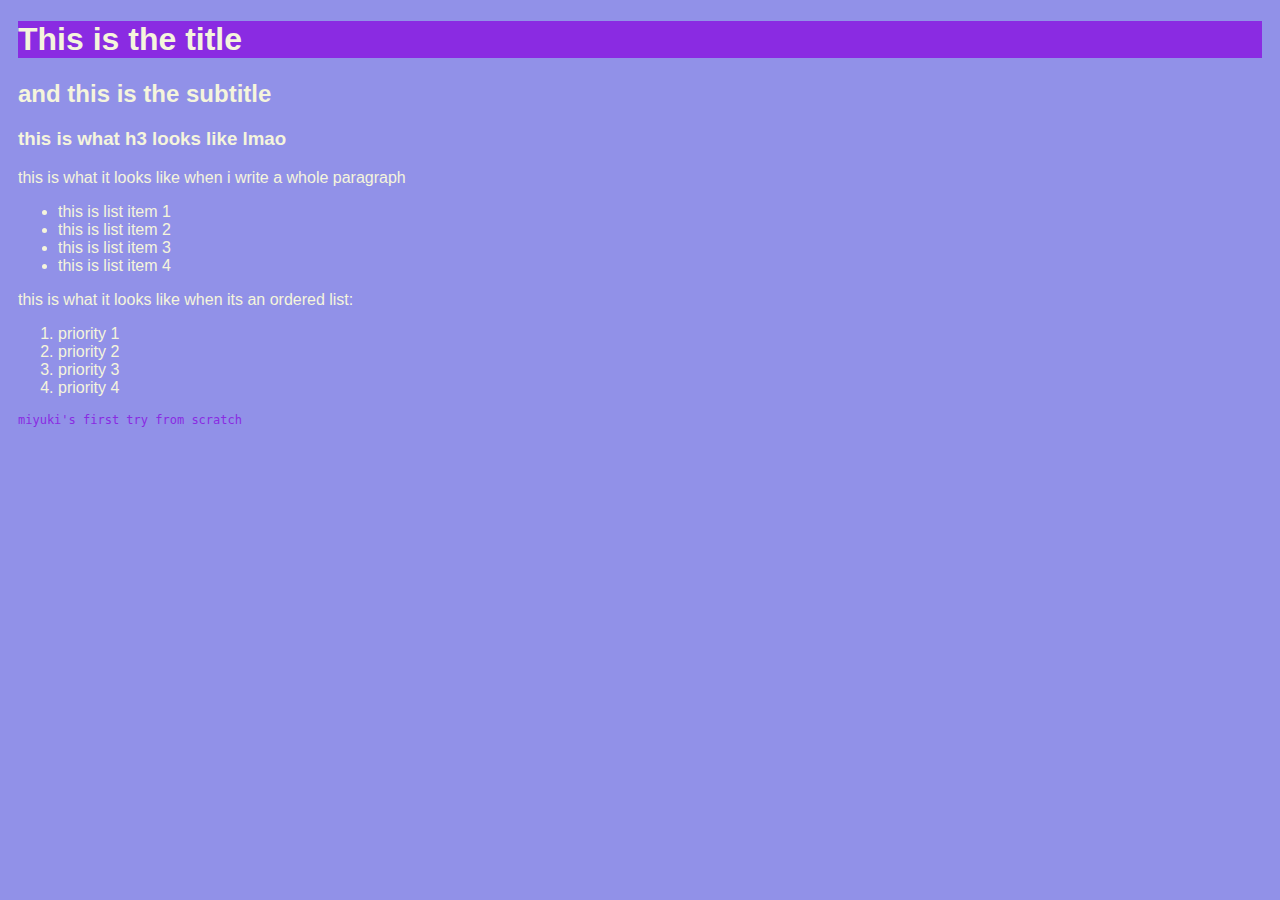
<file: HelloWorld/about.html>
<!DOCTYPE html>
<html lang="en">
<head>
    <meta charset="UTF-8">
    <meta http-equiv="X-UA-Compatible" content="IE=edge">
    <meta name="viewport" content="width=device-width, initial-scale=1.0">
    <link rel="stylesheet" href="style.css">
    <title>First project</title>

<div class="alldetext">  
<div class="titlebg">

</head>
<h1>This is the title</h1>
</div>
<header>
<h2> and this is the subtitle</h2>
<h3> this is what h3 looks like lmao</h3>
</header>

<body>
    <p>this is what it looks like when i write a whole paragraph</p>
    <p>
        <ul>
            <li> this is list item 1</li>
            <li> this is list item 2</li>
            <li> this is list item 3</li>
            <li> this is list item 4</li>
        </ul>
    </p>
    <p> this is what it looks like when its an ordered list:
        <ol> 
            <li> priority 1</li>
            <li> priority 2</li>
            <li> priority 3</li>
            <li> priority 4</li>
        </ol>
    </p>
</body>

<div class="footsies">
<footer> miyuki's first try from scratch</footer>
</div>
</div>
</file>
<file: HelloWorld/style.css>
body{
    background: rgb(145, 145, 232);
    font-family: Verdana, Geneva, Tahoma, sans-serif;
    color: beige;
}

.titlebg{
    background: blueviolet;
}

.footsies{
    font-size: small;
    font-family: monospace;
    color: blueviolet;
}

.alldetext{
    width: fill;
    margin-left: 10px;
    margin-right: 10px;
    margin-top: auto;
    margin-bottom: auto;
}

.new{
    
}
</file>
